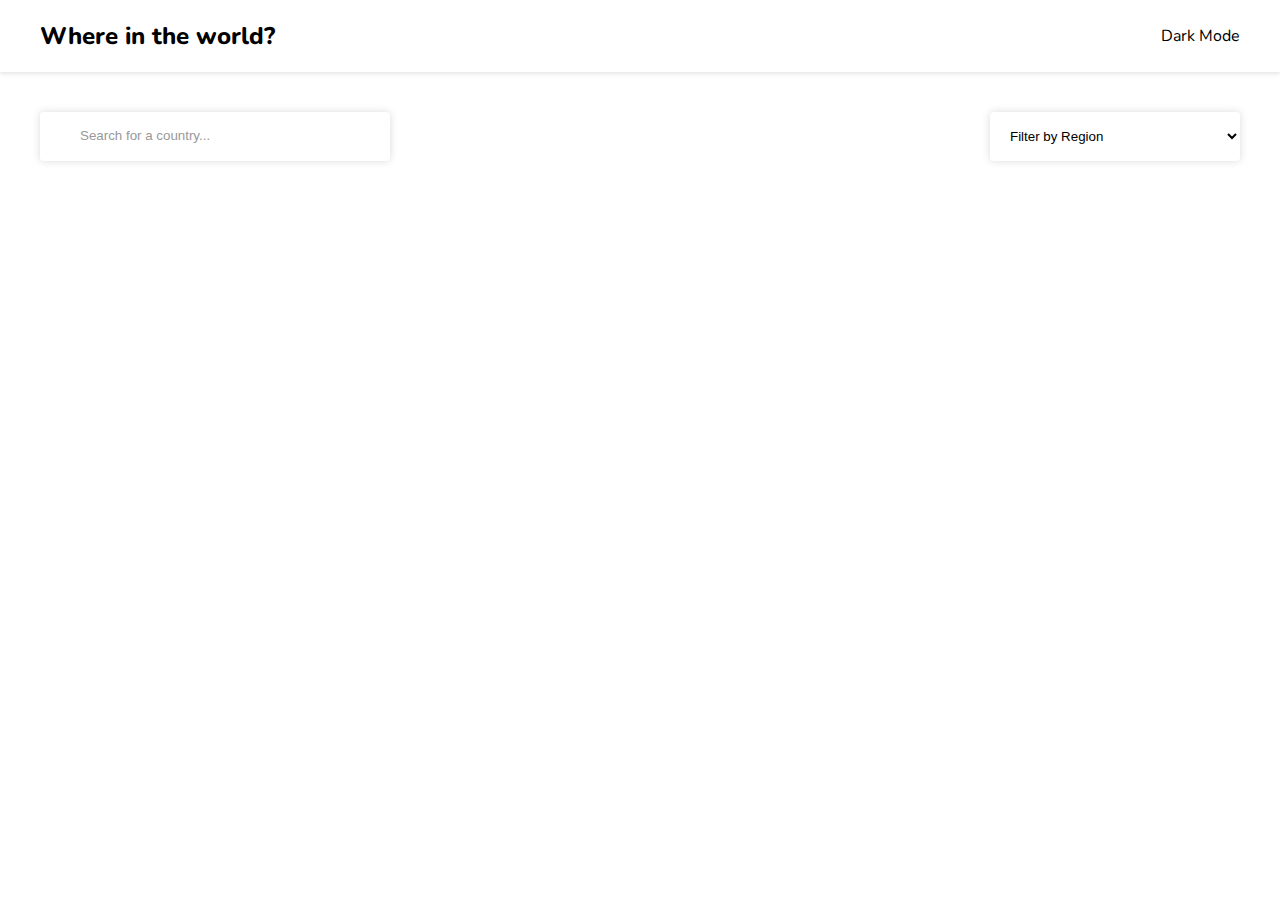
<file: index.html>
<!DOCTYPE html>
<html lang="en">
  <head>
    <meta charset="UTF-8" />
    <meta http-equiv="X-UA-Compatible" content="IE=edge" />
    <meta name="viewport" content="width=device-width, initial-scale=1.0" />
    <title>CountryDetails</title>
    <link
      rel="stylesheet"
      href="https://cdnjs.cloudflare.com/ajax/libs/font-awesome/6.3.0/css/all.min.css"
      integrity="sha512-SzlrxWUlpfuzQ+pcUCosxcglQRNAq/DZjVsC0lE40xsADsfeQoEypE+enwcOiGjk/bSuGGKHEyjSoQ1zVisanQ=="
      crossorigin="anonymous"
      referrerpolicy="no-referrer"
    />
    <link
      href="https://fonts.googleapis.com/css?family=Nunito:300,regular,500,600,700,800"
      rel="stylesheet"
    />
    <link rel="stylesheet" href="style.css" />
    <script src="script.js" defer></script>
  </head>
  <body>
    <header class="header-container">
      <div class="header-content">
        <h2 class="title"><a href="/">Where in the world?</a></h2>
        <p class="theme-changer"><i class="fa-regular fa-moon"></i>&nbsp;&nbsp;Dark Mode</p>
      </div>
    </header>
    <main>
      <div class="search-filter-container">
        <div class="search-container">
          <i class="fa-solid fa-magnifying-glass"></i>
          <input type="text" placeholder="Search for a country...">
        </div>
        <select class="filter-by-region">
          <option hidden>Filter by Region</option>
          <option value="Africa">Africa</option>
          <option value="America">America</option>
          <option value="Asia">Asia</option>
          <option value="Europe">Europe</option>
          <option value="Oceania">Oceania</option>
        </select>
      </div>
      <div class="countries-container"></div>
    </main>
  </body>
</html>
</file>
<file: style.css>
* {
    box-sizing: border-box;
}

body {
    --background-color: white;
    --text-color: black;
    --elements-color: white;
    margin: 0;
    font-family: Nunito, sans-serif;
    background-color: var(--background-color);
    color: var(--text-color);
}

body.dark {
    --background-color: hsl(207, 26%, 17%); 
    --text-color: white;
    --elements-color: hsl(209, 23%, 22%);
}

main {
    padding: 24px;
}

a {
    text-decoration-line: none;
    color: inherit;
}

.header-container {
    box-shadow: 0 2px 4px 0px rgba(0, 0, 0, 0.1);
    padding-inline: 24px;
    background-color: var(--elements-color);
}

.header-content {
    display: flex;
    align-items: center;
    justify-content: space-between;
    max-width: 1200px;
    margin-inline: auto;
}

.title {
    font-weight: 800;
}

.theme-changer {
    cursor: pointer;
}

.countries-container {
    max-width: 1200px;
    margin-top: 16px;
    display: flex;
    grid-template-columns: repeat(auto-fill, minmax(250px, 1fr));
    gap: 24px;
    flex-wrap: wrap;
    margin-inline: auto;
    /* justify-content: space-between; */
}

.country-card {
    display: inline-block;
    width: 250px;
    border-radius: 8px;
    overflow: hidden;
    padding-bottom: 24px;
    box-shadow: 0 0 8px 0px rgba(0, 0, 0, 0.2);
    transition: all 0.2s ease-in-out;
    background-color: var(--elements-color);
}

.country-card:hover {
    transform: scale(1.03);
    box-shadow: 0 0 16px 0px rgba(0, 0, 0, 0.2);
}

.card-title {
    font-size: 24px;
    margin-block: 16px;
}

.card-text {
    padding-inline: 16px;
}

.card-text p {
    margin-block: 8px;
}

.country-card img {
    width: 100%;
}


.search-filter-container {
    max-width: 1200px;
    margin-inline: auto;
    margin-top: 16px;
    margin-bottom: 48px;
    display: flex;
    justify-content: space-between;
    gap: 24px;
}

.search-container {
    box-shadow: 0 0 8px 0px rgba(0, 0, 0, 0.15);
    max-width: 350px;
    width: 100%;
    border-radius: 4px;
    padding-left: 24px;
    color: #999;
    overflow: hidden;
    background-color: var(--elements-color);
    color: var(--text-color);
}

.search-container input {
    border: none;
    outline: none;
    padding: 16px;
    width: 90%;
    background-color: inherit;
    color: inherit;
}

.search-container input::placeholder {
    color: #999;
}

.filter-by-region {
    width: 250px;
    padding: 16px;
    border: none;
    outline: none;
    box-shadow: 0 0 8px 0px rgba(0, 0, 0, 0.15);
    border-radius: 4px;
    background-color: var(--elements-color);
    color: var(--text-color);
}

@media(max-width: 768px) {
    .countries-container {
        justify-content: center;
    }

    .title {
        font-size: 16px;
    }

    .header-content p {
        font-size: 12px;
    }

    .search-filter-container {
        flex-direction: column;
    }
    
}
</file>
